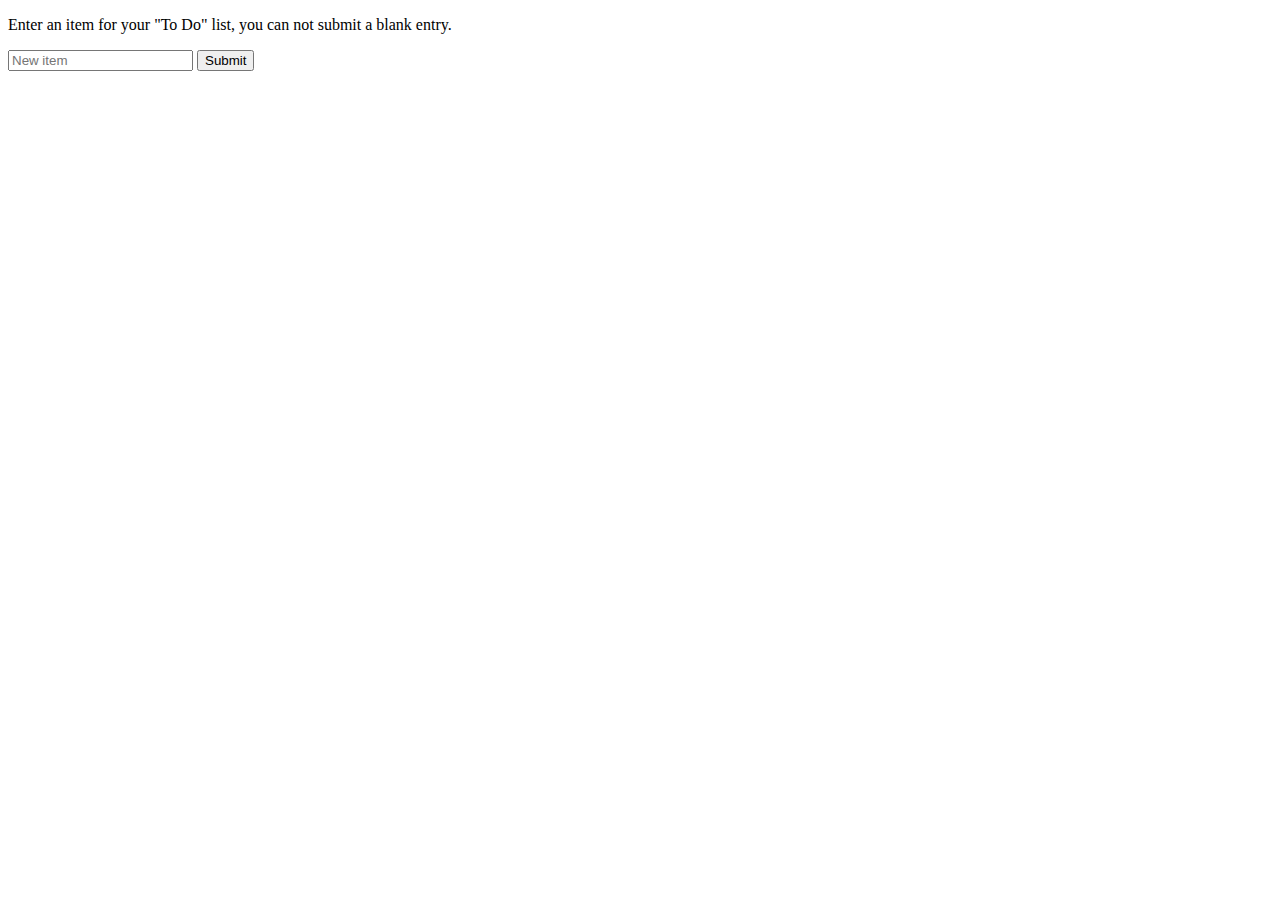
<file: JS Todos Exercise/index.html>
<!DOCTYPE html>
<html lang="en">
<head>
    <meta charset="UTF-8">
    <meta http-equiv="X-UA-Compatible" content="IE=edge">
    <meta name="viewport" content="width=device-width, initial-scale=1.0">
    <title>To Do List</title>
    <link rel="stylesheet" href="style.css">
</head>
<body>
    <p>Enter an item for your "To Do" list, you can not submit a blank entry.</p>
    <form>
        <label for="toDoList"></label>
        <input type="text" id="input" placeholder="New item">
        <button>Submit</button>
    </form>
    <ul id="list">
    </ul>
    <script src="script.js"></script>
</body>
</html>
</file>
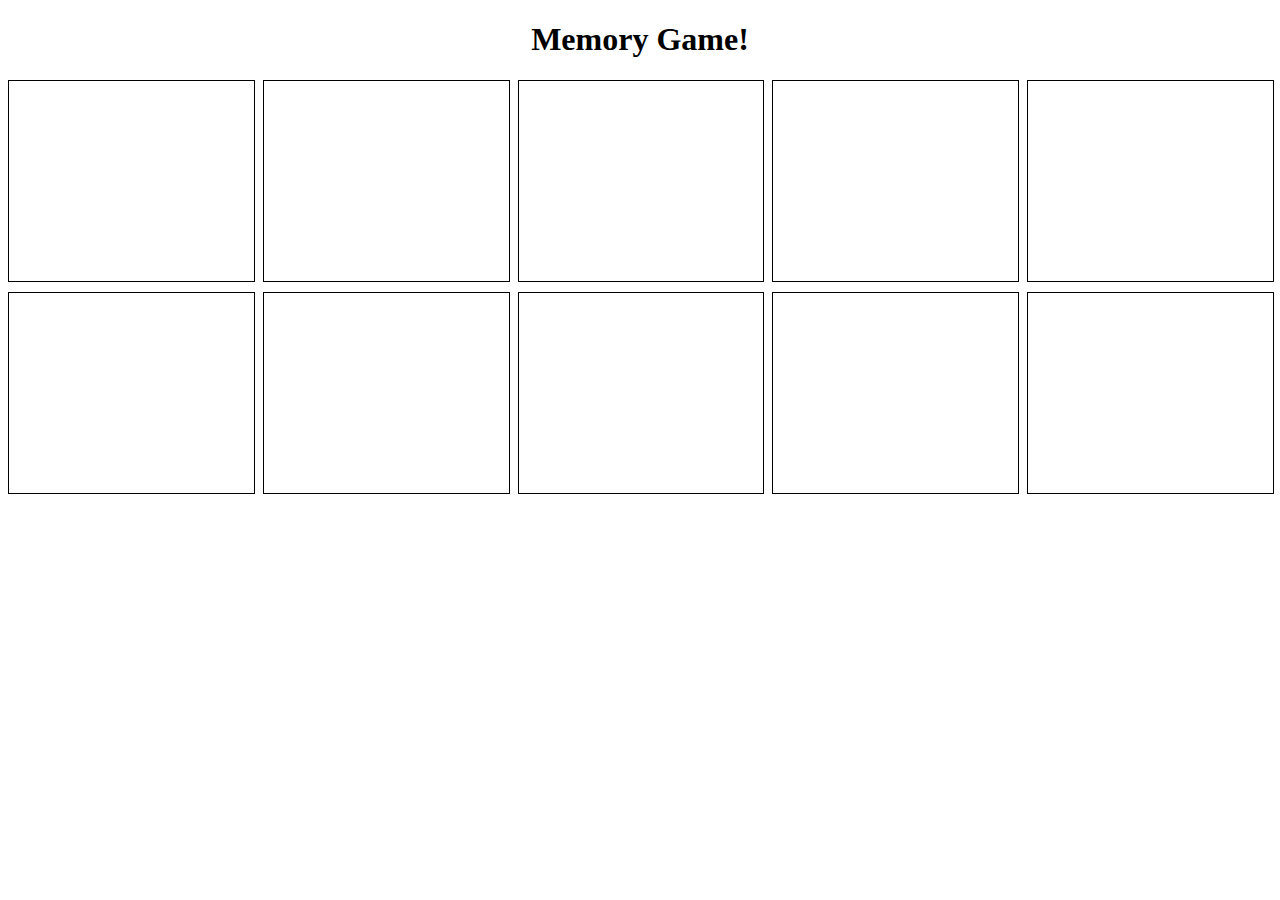
<file: memory game/index.html>
<!DOCTYPE html>
<html lang="en">
    <head>
        <meta charset="UTF-8" />
        <title>Memory Game!</title>
        <link rel="stylesheet" href="style.css" />
    </head>
    <body>
        <h1>Memory Game!</h1>
        <div id="game">
        </div>
        <script src="script.js"></script>
    </body>
</html>
</file>
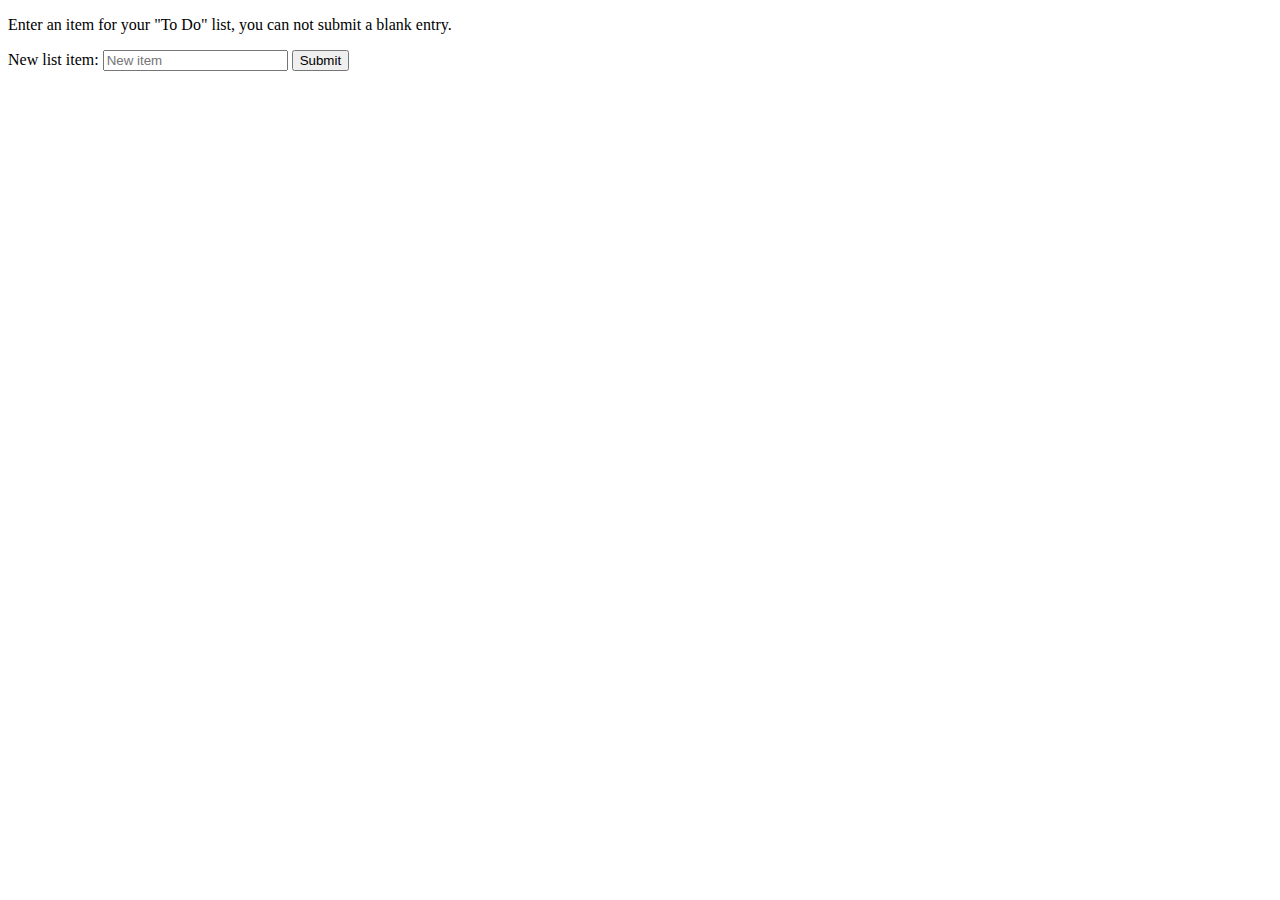
<file: JS Todos Exercise/v2/index.html>
<!DOCTYPE html>
<html lang="en">
<head>
    <meta charset="UTF-8">
    <meta http-equiv="X-UA-Compatible" content="IE=edge">
    <meta name="viewport" content="width=device-width, initial-scale=1.0">
    <title>To Do List</title>
    <link rel="stylesheet" href="style.css">
</head>
<body>
    <p>Enter an item for your "To Do" list, you can not submit a blank entry.</p>
    <form>
        <label for="toDoList">New list item:</label>
        <input type="text" id="input" placeholder="New item">
        <button type="submit">Submit</button>
    </form>
    <ul id="list">
    </ul>
    <script src="script.js"></script>
</body>
</html>
</file>
<file: JS Todos Exercise/style.css>
.cross-out{
    text-decoration: line-through;
}
</file>
<file: memory game/style.css>
#game{
    display: grid;
    grid-template-columns: repeat(5,1fr);
    gap: 10px 10px;
}
h1{
    text-align: center;
}
#game div {
    border: 1px solid black;
    width: 100%;
    height: 200px;
}
.noclick{
    pointer-events: none;
}

.match{
    pointer-events: none;
}
</file>
<file: JS Todos Exercise/v2/style.css>
.cross-out{
    text-decoration: line-through;
}
/* I will add more to this later */
</file>
